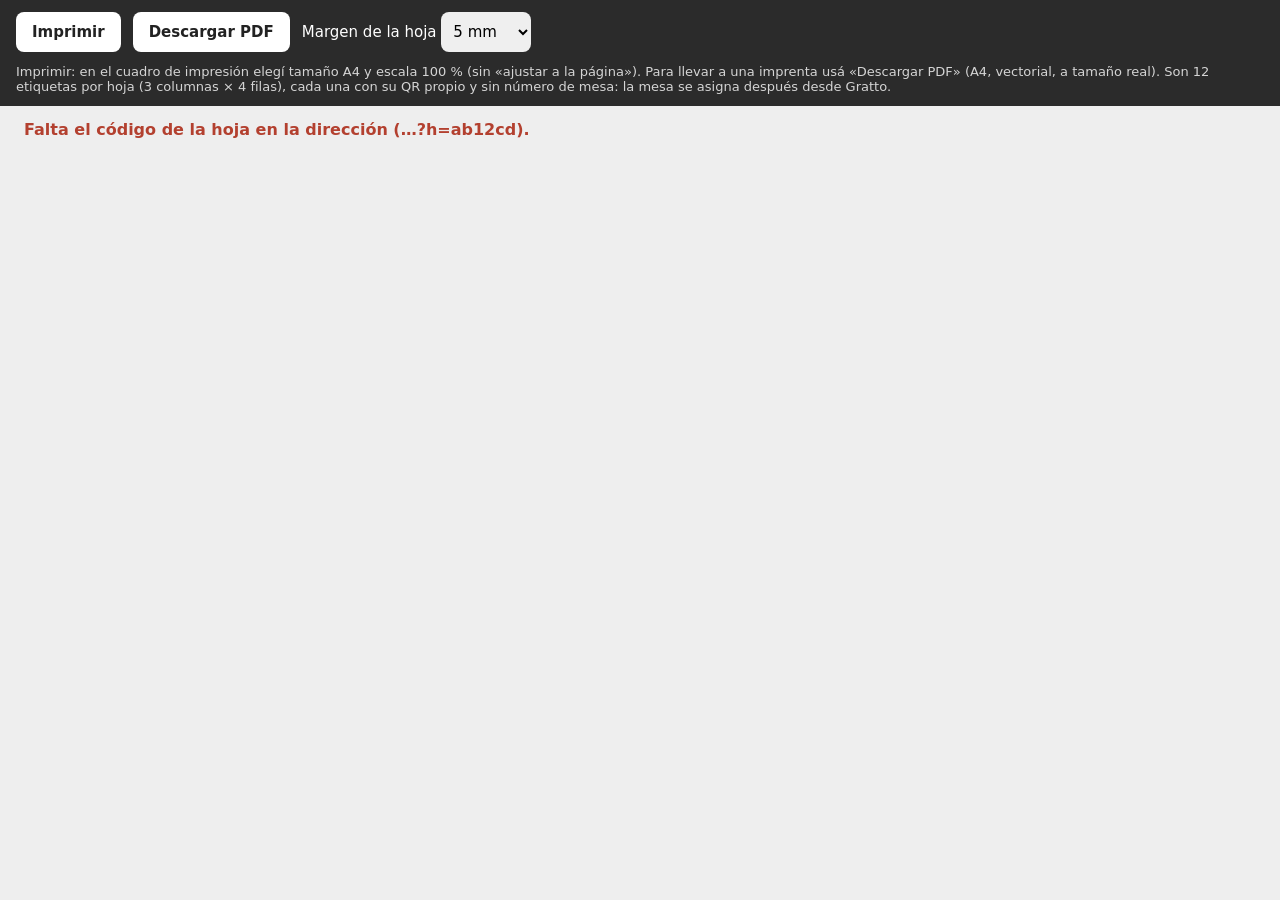
<file: public/equipo/etiquetas.html>
<!doctype html>
<html lang="es"><head><meta charset="utf-8"><meta name="viewport" content="width=device-width,initial-scale=1">
<meta name="robots" content="noindex,nofollow"><title>Hoja de etiquetas</title>
<style>
:root{--m:5mm}
*{box-sizing:border-box}
body{margin:0;background:#EEE;font-family:system-ui,-apple-system,Segoe UI,Roboto,sans-serif;color:#111}
.barra{position:sticky;top:0;z-index:5;background:#2B2B2B;color:#fff;padding:12px 16px;display:flex;gap:12px;flex-wrap:wrap;align-items:center;font-size:15px}
.barra button{min-height:40px;border:0;border-radius:8px;background:#fff;color:#222;font:700 15px system-ui;padding:0 16px}
.barra select{min-height:40px;border-radius:8px;border:0;padding:0 8px;font:15px system-ui}
.barra .n{opacity:.8;font-size:13px;flex-basis:100%}
.err{color:#B3402F;padding:14px 24px;font-weight:600;margin:0}
.hoja{width:210mm;height:297mm;margin:14px auto;background:#fff;padding:var(--m);display:grid;grid-template-columns:repeat(3,1fr);grid-template-rows:repeat(4,1fr);box-shadow:0 2px 10px rgba(0,0,0,.15);page-break-after:always;break-after:page;overflow:hidden}
.et{border:.2mm dashed #BBB;display:flex;flex-direction:column;align-items:center;justify-content:center;text-align:center;padding:1.5mm;overflow:hidden}
.q{width:44mm;height:44mm;flex:none}.q svg{width:100%;height:100%;display:block}
.t1{font-weight:800;font-size:6mm;line-height:1.1;margin-top:.8mm}
.t2{font-size:3.4mm;line-height:1.2;margin-top:.6mm;color:#333}
.cd{font:2.6mm/1 ui-monospace,Menlo,monospace;color:#888;margin-top:.8mm;letter-spacing:.2mm}
@page{size:A4;margin:0}
@media print{body{background:#fff}.barra,#errs{display:none}.hoja{margin:0;box-shadow:none;width:210mm;height:297mm}.hoja:last-child{page-break-after:auto;break-after:auto}.et{border-color:#CCC}}
</style></head><body>
<div class="barra"><button id="imp" type="button">Imprimir</button><button id="pdf" type="button">Descargar PDF</button>
<label>Margen de la hoja <select id="mar"><option value="0">0 mm</option><option value="5" selected>5 mm</option><option value="10">10 mm</option></select></label>
<span class="n">Imprimir: en el cuadro de impresión elegí tamaño A4 y escala 100 % (sin «ajustar a la página»). Para llevar a una imprenta usá «Descargar PDF» (A4, vectorial, a tamaño real). Son 12 etiquetas por hoja (3 columnas × 4 filas), cada una con su QR propio y sin número de mesa: la mesa se asigna después desde Gratto.</span></div>
<div id="errs"></div>
<div id="hojas"></div>
<script src="qr.js"></script>
<script>
(function(){
 var out=document.getElementById('hojas'),N=12,datos={},esperas=[];
 var cods=(new URLSearchParams(location.search).get('h')||'').toLowerCase().split(',').map(function(s){return s.trim()}).filter(function(s){return /^[a-z2-9]{6}$/.test(s)}).slice(0,20);
 function esc(t){return String(t).replace(/[&<>"]/g,function(c){return{'&':'&amp;','<':'&lt;','>':'&gt;','"':'&quot;'}[c]})}
 function qrSvg(u){var z=qrcode(0,'M');z.addData(u);z.make();var n=z.getModuleCount(),d='';
  for(var r=0;r<n;r++)for(var k=0;k<n;k++)if(z.isDark(r,k))d+='M'+(k+4)+' '+(r+4)+'h1v1h-1z';
  return '<svg xmlns="http://www.w3.org/2000/svg" viewBox="0 0 '+(n+8)+' '+(n+8)+'" shape-rendering="crispEdges"><rect width="100%" height="100%" fill="#fff"/><path d="'+d+'" fill="#000"/></svg>'}
 function hoja(c,h){
  var base=location.origin+'/q/'+c,html='';
  for(var i=0;i<N;i++){
   html+='<div class="et"><div class="q">'+qrSvg(base+'/'+(i+1))+'</div>'
    +'<div class="t1">Mirá la carta</div><div class="t2">Escaneá este código</div>'
    +'<div class="cd">'+esc(c)+'</div></div>';
  }
  var d=document.createElement('div');d.className='hoja';d.innerHTML=html;return d}
 document.getElementById('imp').onclick=function(){window.print()};
 document.getElementById('mar').onchange=function(){document.documentElement.style.setProperty('--m',this.value+'mm')};
 var errs=document.getElementById('errs');
 function fallo(t){var p=document.createElement('p');p.className='err';p.textContent=t;errs.appendChild(p)}
 if(!window.qrcode){fallo('No se pudo cargar el generador de QR.');return}
 if(!cods.length){fallo('Falta el código de la hoja en la dirección (…?h=ab12cd).');return}
 cods.forEach(function(c){
  var lugar=document.createElement('div');out.appendChild(lugar);
  var pr=fetch('/api/hoja/'+c).then(function(r){if(!r.ok)throw 0;return r.json()}).then(function(h){datos[c]=h;lugar.replaceWith(hoja(c,h))})
   .catch(function(){lugar.remove();fallo('La hoja '+c+' no existe.')});
  esperas.push(pr.catch(function(){}));
 });

 // ── PDF vectorial (A4, 12 etiquetas por hoja), armado acá mismo sin librerías ──
 var cvs=document.createElement('canvas').getContext('2d');
 function ancho(t,sz,neg){cvs.font=(neg?'bold ':'')+'1000px Helvetica, Arial, sans-serif';return cvs.measureText(t).width/1000*sz}
 function lit(t){var o='(';for(var i=0;i<t.length;i++){var c=t.charCodeAt(i);if(c===40||c===41||c===92)o+='\\'+t[i];else if(c<32||c>126)o+='\\'+('00'+(c&255).toString(8)).slice(-3);else o+=t[i]}return o+')'}
 function f2(x){return x.toFixed(2)}
 function paginaPdf(c,h,mm){
  var W=595.28,H=841.89,pt=72/25.4,m=mm*pt,cw=(W-2*m)/3,ch=(H-2*m)/4,qs=44*pt,bloque=qs+37,s='q\n0.57 w [2 2] 0 d 0.73 G\n',txt='',cache={};
  for(var i=0;i<N;i++){
   var url=location.origin+'/q/'+c+'/'+(i+1);
   var z=cache[url];if(!z){z=qrcode(0,'M');z.addData(url);z.make();cache[url]=z}
   var n=z.getModuleCount(),ms=qs/(n+8),col=i%3,fila=Math.floor(i/3),x0=m+col*cw,yT=H-m-fila*ch;
   s+=f2(x0)+' '+f2(yT-ch)+' '+f2(cw)+' '+f2(ch)+' re S\n';
   var qx=x0+(cw-qs)/2,qy=yT-(ch-bloque)/2;
   s+='0 g\n';
   for(var r=0;r<n;r++){var k=0;while(k<n){if(!z.isDark(r,k)){k++;continue}var k0=k;while(k<n&&z.isDark(r,k))k++;
     s+=f2(qx+(k0+4)*ms)+' '+f2(qy-(r+5)*ms)+' '+f2((k-k0)*ms)+' '+f2(ms)+' re\n'}}
   s+='f\n';
   var yb=qy-qs,t1='Mirá la carta',t2='Escaneá este código',t3=c;
   var ty=yb-2.3-12.5,sy=ty-3-7.5,cy=sy-3-6.5;
   txt+='BT /F2 17 Tf 0 g '+f2(x0+(cw-ancho(t1,17,1))/2)+' '+f2(ty)+' Td '+lit(t1)+' Tj ET\n';
   txt+='BT /F1 9.6 Tf 0.2 g '+f2(x0+(cw-ancho(t2,9.6))/2)+' '+f2(sy)+' Td '+lit(t2)+' Tj ET\n';
   txt+='BT /F1 7.4 Tf 0.53 g '+f2(x0+(cw-ancho(t3,7.4))/2)+' '+f2(cy)+' Td '+lit(t3)+' Tj ET\n';
  }
  return s+'Q\n'+txt}
 function armarPdf(paginas){
  var o=[],np=paginas.length,kids=[];
  for(var i=0;i<np;i++)kids.push((5+2*i)+' 0 R');
  o[1]='<< /Type /Catalog /Pages 2 0 R >>';
  o[2]='<< /Type /Pages /Kids ['+kids.join(' ')+'] /Count '+np+' >>';
  o[3]='<< /Type /Font /Subtype /Type1 /BaseFont /Helvetica /Encoding /WinAnsiEncoding >>';
  o[4]='<< /Type /Font /Subtype /Type1 /BaseFont /Helvetica-Bold /Encoding /WinAnsiEncoding >>';
  for(var j=0;j<np;j++){
   o[5+2*j]='<< /Type /Page /Parent 2 0 R /MediaBox [0 0 595.28 841.89] /Resources << /Font << /F1 3 0 R /F2 4 0 R >> >> /Contents '+(6+2*j)+' 0 R >>';
   o[6+2*j]='<< /Length '+paginas[j].length+' >>\nstream\n'+paginas[j]+'endstream'}
  var out='%PDF-1.4\n',off=[];
  for(var k=1;k<o.length;k++){off[k]=out.length;out+=k+' 0 obj\n'+o[k]+'\nendobj\n'}
  var xr=out.length;out+='xref\n0 '+o.length+'\n0000000000 65535 f \n';
  for(var q=1;q<o.length;q++)out+=('0000000000'+off[q]).slice(-10)+' 00000 n \n';
  out+='trailer\n<< /Size '+o.length+' /Root 1 0 R >>\nstartxref\n'+xr+'\n%%EOF\n';
  return new Blob([out],{type:'application/pdf'})}
 document.getElementById('pdf').onclick=function(){
  var b=this;b.disabled=true;
  Promise.all(esperas).then(function(){
   var ok=cods.filter(function(c){return datos[c]});if(!ok.length){fallo('No hay hojas para el PDF.');return}
   var mm=Number(document.getElementById('mar').value)||0;
   var blob=armarPdf(ok.map(function(c){return paginaPdf(c,datos[c],mm)}));
   var u=URL.createObjectURL(blob),a=document.createElement('a');a.href=u;a.download='etiquetas-'+ok.join('-')+'.pdf';document.body.appendChild(a);a.click();a.remove();setTimeout(function(){URL.revokeObjectURL(u)},5000)
  }).catch(function(){fallo('No se pudo armar el PDF.')}).then(function(){b.disabled=false})};
})();
</script></body></html>
</file>
